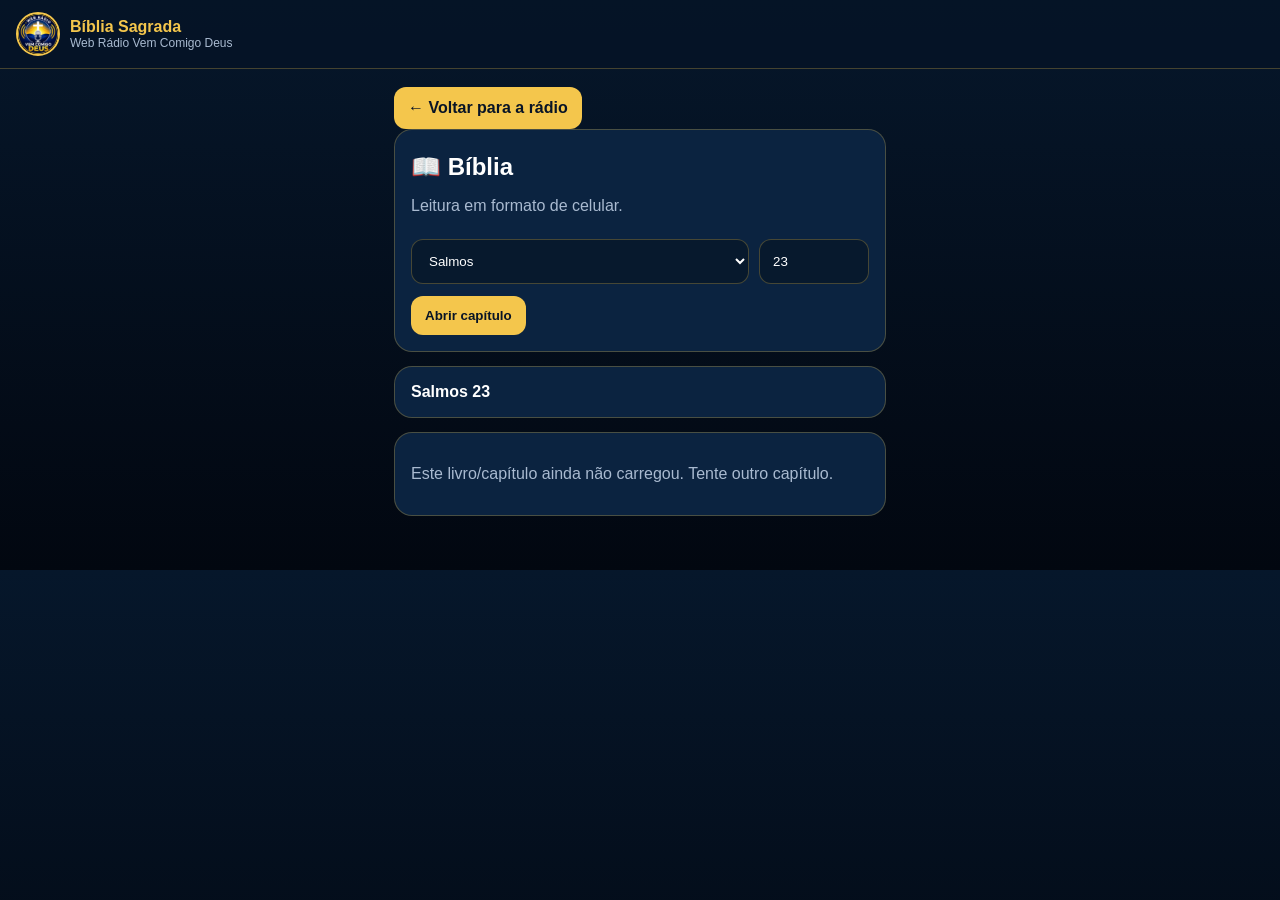
<file: public/biblia.html>
<!doctype html>
<html lang="pt-BR">
<head>
<meta charset="utf-8">
<meta name="viewport" content="width=device-width,initial-scale=1">
<meta name="theme-color" content="#061426">
<title>Bíblia Sagrada • Web Rádio Vem Comigo Deus</title>
<style>
:root{--bg:#04101d;--p:#0b2340;--gold:#f4c64c;--text:#fff;--muted:#a9bad0;--line:#f4c64c44}
*{box-sizing:border-box}body{margin:0;background:linear-gradient(#06172b,#020710);color:var(--text);font-family:Arial,sans-serif}
header{position:sticky;top:0;z-index:9;background:#061426ee;border-bottom:1px solid var(--line);padding:12px 16px;display:flex;align-items:center;gap:10px}
header img{width:44px;height:44px;border-radius:50%;border:2px solid var(--gold)}
header b{color:var(--gold)}main{max-width:520px;margin:auto;padding:18px 14px 40px}
.card{background:var(--p);border:1px solid var(--line);border-radius:18px;padding:16px;margin-bottom:14px}
select,input{width:100%;padding:13px;border-radius:12px;border:1px solid var(--line);background:#07192d;color:#fff;margin-top:8px}
.row{display:grid;grid-template-columns:1fr 110px;gap:10px}.btn{display:inline-block;padding:12px 14px;border-radius:12px;background:var(--gold);color:#081426;text-decoration:none;font-weight:900;border:0}
.verse{padding:10px 0;border-bottom:1px solid #ffffff12;line-height:1.55}.verse b{color:var(--gold);margin-right:6px}
.muted{color:var(--muted)}h1,h2{margin:.3em 0}
</style>
</head>
<body>
<header><img src="logo-radio.png" alt=""><div><b>Bíblia Sagrada</b><div style="font-size:12px;color:#a9bad0">Web Rádio Vem Comigo Deus</div></div></header>
<main>
<a class="btn" href="index.html">← Voltar para a rádio</a>
<div class="card">
  <h2>📖 Bíblia</h2>
  <p class="muted">Leitura em formato de celular.</p>
  <div class="row">
    <select id="book">
      <option value="Ps">Salmos</option>
      <option value="Prov">Provérbios</option>
      <option value="Isa">Isaías</option>
      <option value="Matt">Mateus</option>
      <option value="Mark">Marcos</option>
      <option value="Luke">Lucas</option>
      <option value="John">João</option>
      <option value="Acts">Atos</option>
      <option value="Rom">Romanos</option>
      <option value="1Cor">1 Coríntios</option>
      <option value="2Cor">2 Coríntios</option>
      <option value="Gal">Gálatas</option>
      <option value="Eph">Efésios</option>
      <option value="Phil">Filipenses</option>
      <option value="Col">Colossenses</option>
      <option value="1Thess">1 Tessalonicenses</option>
      <option value="2Thess">2 Tessalonicenses</option>
      <option value="1Tim">1 Timóteo</option>
      <option value="2Tim">2 Timóteo</option>
      <option value="Heb">Hebreus</option>
      <option value="Jas">Tiago</option>
      <option value="1Pet">1 Pedro</option>
      <option value="2Pet">2 Pedro</option>
      <option value="1John">1 João</option>
      <option value="Rev">Apocalipse</option>
    </select>
    <input id="chapter" type="number" min="1" value="23" aria-label="Capítulo">
  </div>
  <button class="btn" id="load" style="margin-top:12px">Abrir capítulo</button>
</div>
<div id="title" class="card"><b>Salmos 23</b></div>
<div id="verses" class="card"><p class="muted">Carregando...</p></div>
</main>
<script>
const names={Ps:'Salmos',Prov:'Provérbios',Isa:'Isaías',Matt:'Mateus',Mark:'Marcos',Luke:'Lucas',John:'João',Acts:'Atos',Rom:'Romanos','1Cor':'1 Coríntios','2Cor':'2 Coríntios',Gal:'Gálatas',Eph:'Efésios',Phil:'Filipenses',Col:'Colossenses','1Thess':'1 Tessalonicenses','2Thess':'2 Tessalonicenses','1Tim':'1 Timóteo','2Tim':'2 Timóteo',Heb:'Hebreus',Jas:'Tiago','1Pet':'1 Pedro','2Pet':'2 Pedro','1John':'1 João',Rev:'Apocalipse'};
async function openChapter(){
 const b=document.getElementById('book').value;
 const n=Number(document.getElementById('chapter').value||1);
 const box=document.getElementById('verses'); box.innerHTML='<p class="muted">Carregando...</p>';
 document.getElementById('title').innerHTML='<b>'+names[b]+' '+n+'</b>';
 try{
  const url='https://raw.githubusercontent.com/midvash/bible-data/main/versions/pt/almeida-livre/books/'+b+'.json';
  const d=await fetch(url).then(r=>{if(!r.ok)throw new Error();return r.json()});
  const c=d.chapters.find(x=>Number(x.chapter)===n);
  if(!c) throw new Error();
  box.innerHTML=c.verses.map(v=>'<div class="verse"><b>'+v.number+'</b>'+v.text+'</div>').join('');
 }catch{
  box.innerHTML='<p class="muted">Este livro/capítulo ainda não carregou. Tente outro capítulo.</p>';
 }
}
document.getElementById('load').onclick=openChapter;
openChapter();
</script>
</body></html>
</file>
